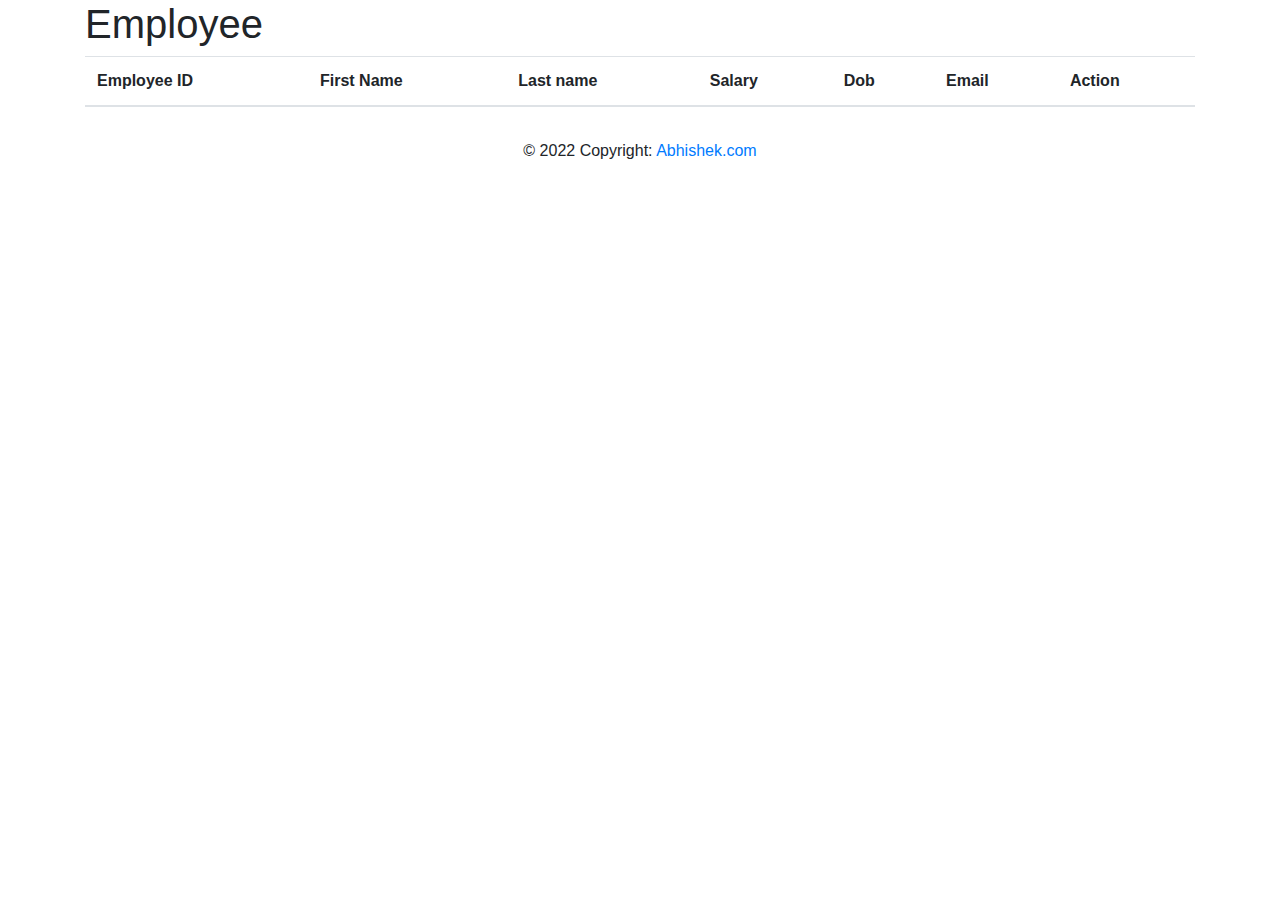
<file: Abhishek-Assignment1/src/app/employee/employee.component.html>
<!doctype html>
<html lang="en">

<head>
    <title>Employee</title>
    <!-- Required meta tags -->
    <meta charset="utf-8">
    <meta name="viewport" content="width=device-width, initial-scale=1, shrink-to-fit=no">

    <!-- Bootstrap CSS -->
    <link rel="stylesheet" href="https://stackpath.bootstrapcdn.com/bootstrap/4.3.1/css/bootstrap.min.css"
        integrity="sha384-ggOyR0iXCbMQv3Xipma34MD+dH/1fQ784/j6cY/iJTQUOhcWr7x9JvoRxT2MZw1T" crossorigin="anonymous">
</head>

<body>
    <div class="container">
        <h1>Employee</h1>
        <table class="table">
            <thead>
                <tr>
                    <th>Employee ID</th>
                    <th>First Name</th>
                    <th>Last name</th>
                    <th>Salary</th>
                    <th>Dob</th>
                    <th>Email</th>
                    <th>Action</th>
                </tr>
            </thead>
        </table>
    </div>
    <footer class="page-footer font-small blue footer">
        <div class="footer-copyright text-center py-3">© 2022 Copyright:
            <a href="#"> Abhishek.com</a>
        </div>
    </footer>
</body>

</html>
</file>
